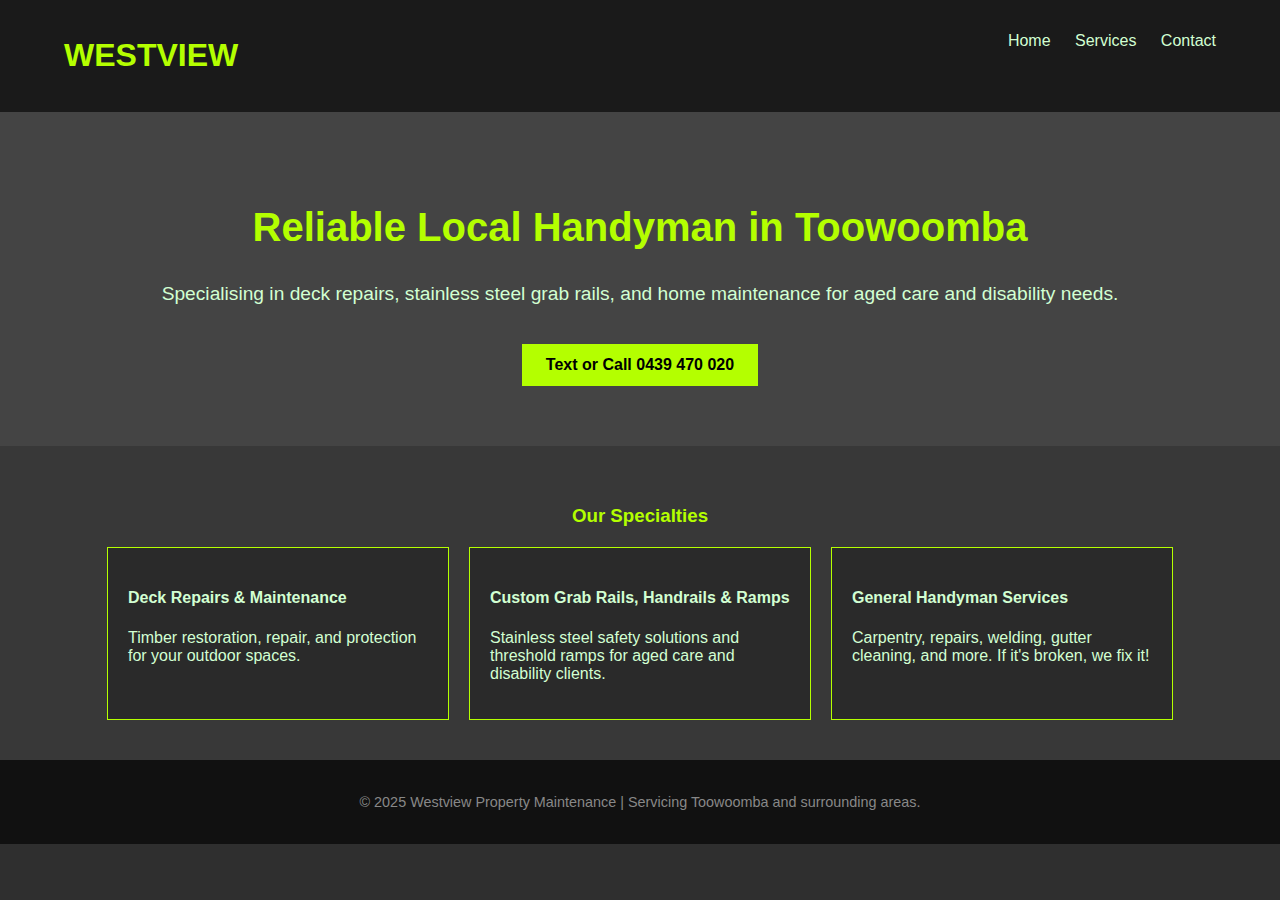
<file: index.html>
<!DOCTYPE html>
<html lang="en">
<head>
  <meta charset="UTF-8">
  <meta name="viewport" content="width=device-width, initial-scale=1">
  <title>Westview Property Maintenance | Handyman Toowoomba</title>
  <meta name="description" content="Westview Property Maintenance offers expert handyman services, deck repairs, grab rails & handrails in the Toowoomba region. Call or text 0439 470 020.">
  <meta name="keywords" content="local handyman, Toowoomba, deck repairs, grab rails, handrails, aged care, disability, maintenance, property maintenance">
  <link rel="stylesheet" href="style.css">
</head>
<body>

<header>
  <div class="container">
    <h1 class="logo">WESTVIEW</h1>
    <nav>
      <ul>
        <li><a href="index.html">Home</a></li>
        <li><a href="services.html">Services</a></li>
        <li><a href="contact.html">Contact</a></li>
      </ul>
    </nav>
  </div>
</header>

<section class="hero">
  <div class="hero-content">
    <h2>Reliable Local Handyman in Toowoomba</h2>
    <p>Specialising in deck repairs, stainless steel grab rails, and home maintenance for aged care and disability needs.</p>
    <a href="contact.html" class="btn">Text or Call 0439 470 020</a>
  </div>
</section>

<section class="features">
  <div class="container">
    <h3>Our Specialties</h3>
    <div class="feature-boxes">
      <div class="feature">
        <h4>Deck Repairs & Maintenance</h4>
        <p>Timber restoration, repair, and protection for your outdoor spaces.</p>
      </div>
      <div class="feature">
        <h4>Custom Grab Rails, Handrails & Ramps</h4>
        <p>Stainless steel safety solutions and threshold ramps for aged care and disability clients.</p>
      </div>
      <div class="feature">
        <h4>General Handyman Services</h4>
        <p>Carpentry, repairs, welding, gutter cleaning, and more. If it's broken, we fix it!</p>
      </div>
    </div>
  </div>
</section>

<footer>
  <div class="container">
    <p>© 2025 Westview Property Maintenance | Servicing Toowoomba and surrounding areas.</p>
  </div>
</footer>

</body>
</html>
</file>
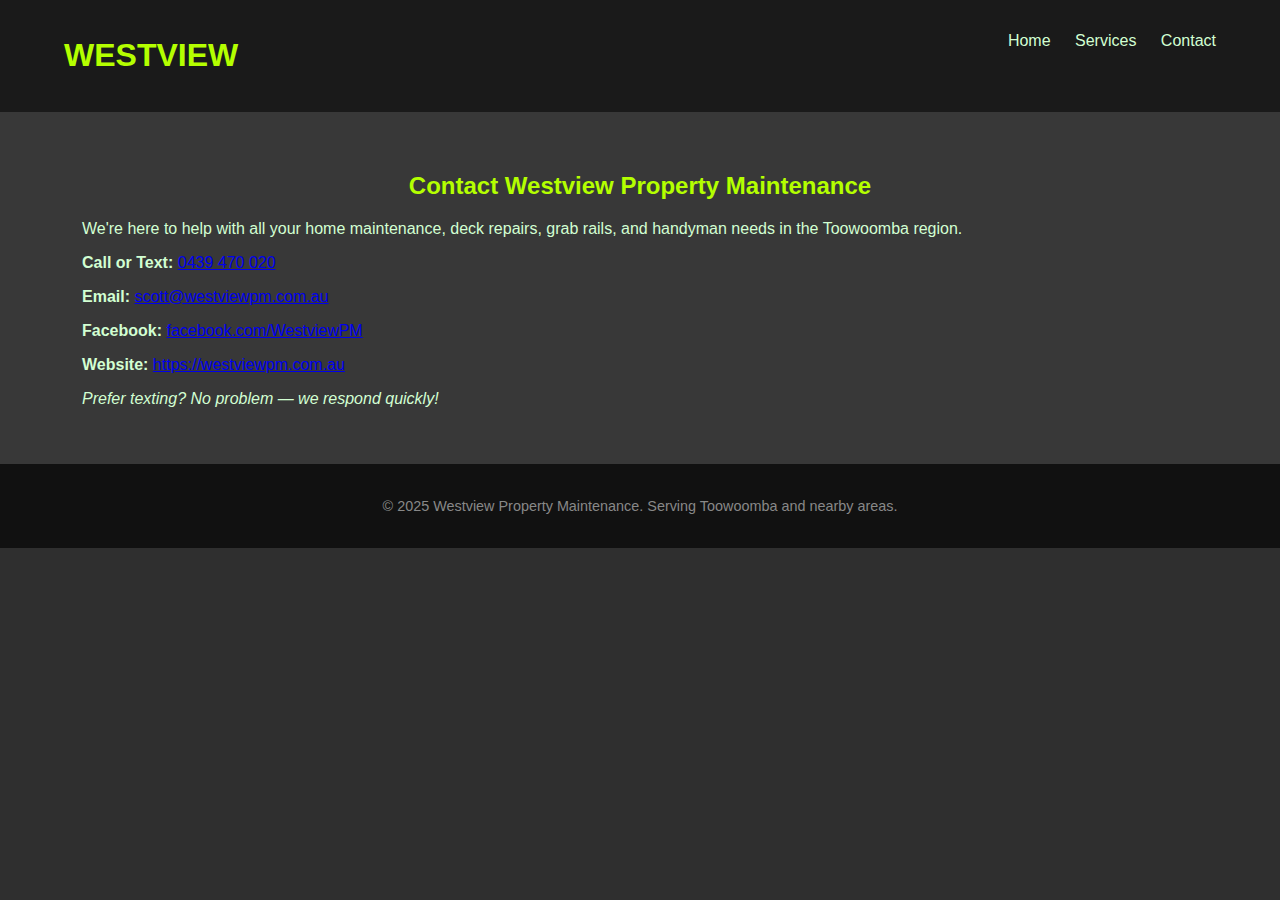
<file: contact.html>
<!DOCTYPE html>
<html lang="en">
<head>
  <meta charset="UTF-8">
  <meta name="viewport" content="width=device-width, initial-scale=1">
  <title>Contact Us | Westview Property Maintenance Toowoomba</title>
  <meta name="description" content="Contact Westview Property Maintenance for handyman services in Toowoomba. Call or text 0439 470 020 or email scott@westviewpm.com.au.">
  <meta name="keywords" content="contact handyman Toowoomba, Westview Property Maintenance, grab rails, deck repairs, handrails, disability modifications">
  <link rel="stylesheet" href="style.css">
</head>
<body>

<header>
  <div class="container">
    <h1 class="logo">WESTVIEW</h1>
    <nav>
      <ul>
        <li><a href="index.html">Home</a></li>
        <li><a href="services.html">Services</a></li>
        <li><a href="contact.html">Contact</a></li>
      </ul>
    </nav>
  </div>
</header>

<section class="contact">
  <div class="container">
    <h2>Contact Westview Property Maintenance</h2>
    <p>We're here to help with all your home maintenance, deck repairs, grab rails, and handyman needs in the Toowoomba region.</p>

    <p><strong>Call or Text:</strong> <a href="tel:0439470020">0439 470 020</a></p>
    <p><strong>Email:</strong> <a href="mailto:scott@westviewpm.com.au">scott@westviewpm.com.au</a></p>
    <p><strong>Facebook:</strong> <a href="https://facebook.com/WestviewPM" target="_blank">facebook.com/WestviewPM</a></p>
    <p><strong>Website:</strong> <a href="https://westviewpm.com.au" target="_blank">https://westviewpm.com.au</a></p>

    <p><em>Prefer texting? No problem — we respond quickly!</em></p>
  </div>
</section>

<footer>
  <div class="container">
    <p>© 2025 Westview Property Maintenance. Serving Toowoomba and nearby areas.</p>
  </div>
</footer>

</body>
</html>
</file>
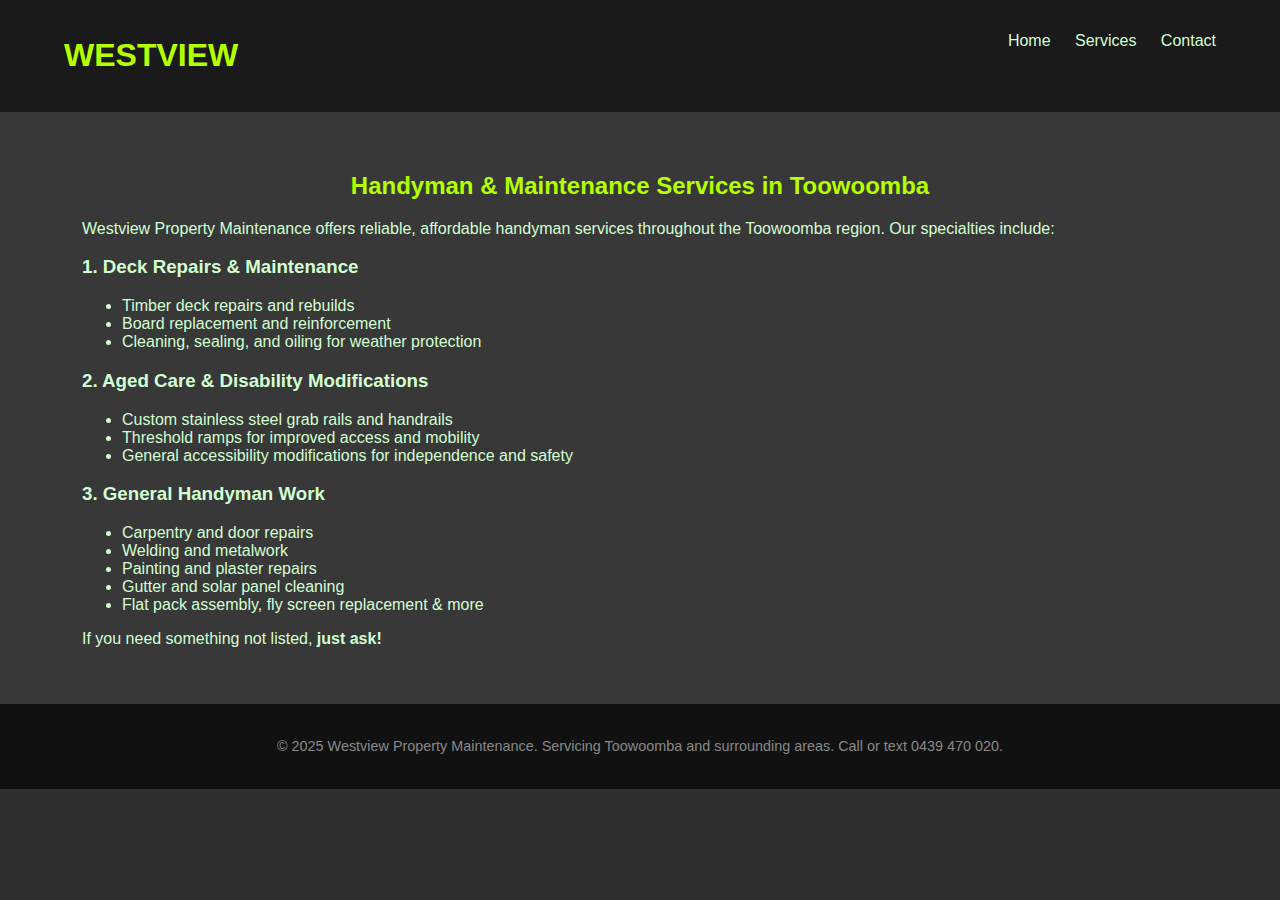
<file: services.html>
<!DOCTYPE html>
<html lang="en">
<head>
  <meta charset="UTF-8">
  <meta name="viewport" content="width=device-width, initial-scale=1">
  <title>Our Services | Westview Property Maintenance Toowoomba</title>
  <meta name="description" content="We offer handyman services in Toowoomba including deck repairs, grab rails, handrails, threshold ramps, and general maintenance for aged care and disability clients.">
  <meta name="keywords" content="handyman Toowoomba, deck repairs, grab rails, handrails, threshold ramps, aged care, disability access, local maintenance">
  <link rel="stylesheet" href="style.css">
</head>
<body>

<header>
  <div class="container">
    <h1 class="logo">WESTVIEW</h1>
    <nav>
      <ul>
        <li><a href="index.html">Home</a></li>
        <li><a href="services.html">Services</a></li>
        <li><a href="contact.html">Contact</a></li>
      </ul>
    </nav>
  </div>
</header>

<section class="services">
  <div class="container">
    <h2>Handyman & Maintenance Services in Toowoomba</h2>
    <p>Westview Property Maintenance offers reliable, affordable handyman services throughout the Toowoomba region. Our specialties include:</p>

    <h3>1. Deck Repairs & Maintenance</h3>
    <ul>
      <li>Timber deck repairs and rebuilds</li>
      <li>Board replacement and reinforcement</li>
      <li>Cleaning, sealing, and oiling for weather protection</li>
    </ul>

    <h3>2. Aged Care & Disability Modifications</h3>
    <ul>
      <li>Custom stainless steel grab rails and handrails</li>
      <li>Threshold ramps for improved access and mobility</li>
      <li>General accessibility modifications for independence and safety</li>
    </ul>

    <h3>3. General Handyman Work</h3>
    <ul>
      <li>Carpentry and door repairs</li>
      <li>Welding and metalwork</li>
      <li>Painting and plaster repairs</li>
      <li>Gutter and solar panel cleaning</li>
      <li>Flat pack assembly, fly screen replacement & more</li>
    </ul>

    <p>If you need something not listed, <strong>just ask!</strong></p>
  </div>
</section>

<footer>
  <div class="container">
    <p>© 2025 Westview Property Maintenance. Servicing Toowoomba and surrounding areas. Call or text 0439 470 020.</p>
  </div>
</footer>

</body>
</html>
</file>
<file: style.css>
body {
  margin: 0;
  font-family: Arial, sans-serif;
  background: #2f2f2f;
  color: #d2ffd2;
}

header {
  background: #1a1a1a;
  padding: 1em 0;
}

.container {
  width: 90%;
  max-width: 1200px;
  margin: 0 auto;
}

.logo {
  color: #b4ff00;
  font-size: 2em;
  font-weight: bold;
  display: inline-block;
}

nav {
  float: right;
}

nav ul {
  list-style: none;
  padding: 0;
}

nav ul li {
  display: inline-block;
  margin-left: 20px;
}

nav ul li a {
  color: #d2ffd2;
  text-decoration: none;
}

.hero {
  background: #444;
  text-align: center;
  padding: 60px 20px;
}

.hero h2 {
  color: #b4ff00;
  font-size: 2.5em;
}

.hero p {
  font-size: 1.2em;
}

.btn {
  display: inline-block;
  margin-top: 20px;
  padding: 12px 24px;
  background-color: #b4ff00;
  color: #000;
  text-decoration: none;
  font-weight: bold;
}

.features, .services, .contact {
  background: #383838;
  padding: 40px 20px;
}

.features h3, .services h2, .contact h2 {
  text-align: center;
  color: #b4ff00;
}

.feature-boxes {
  display: flex;
  flex-wrap: wrap;
  gap: 20px;
  justify-content: center;
  margin-top: 20px;
}

.feature {
  background: #2a2a2a;
  padding: 20px;
  max-width: 300px;
  border: 1px solid #b4ff00;
}

footer {
  text-align: center;
  padding: 20px;
  background: #111;
  color: #888;
  font-size: 0.9em;
}
</file>
